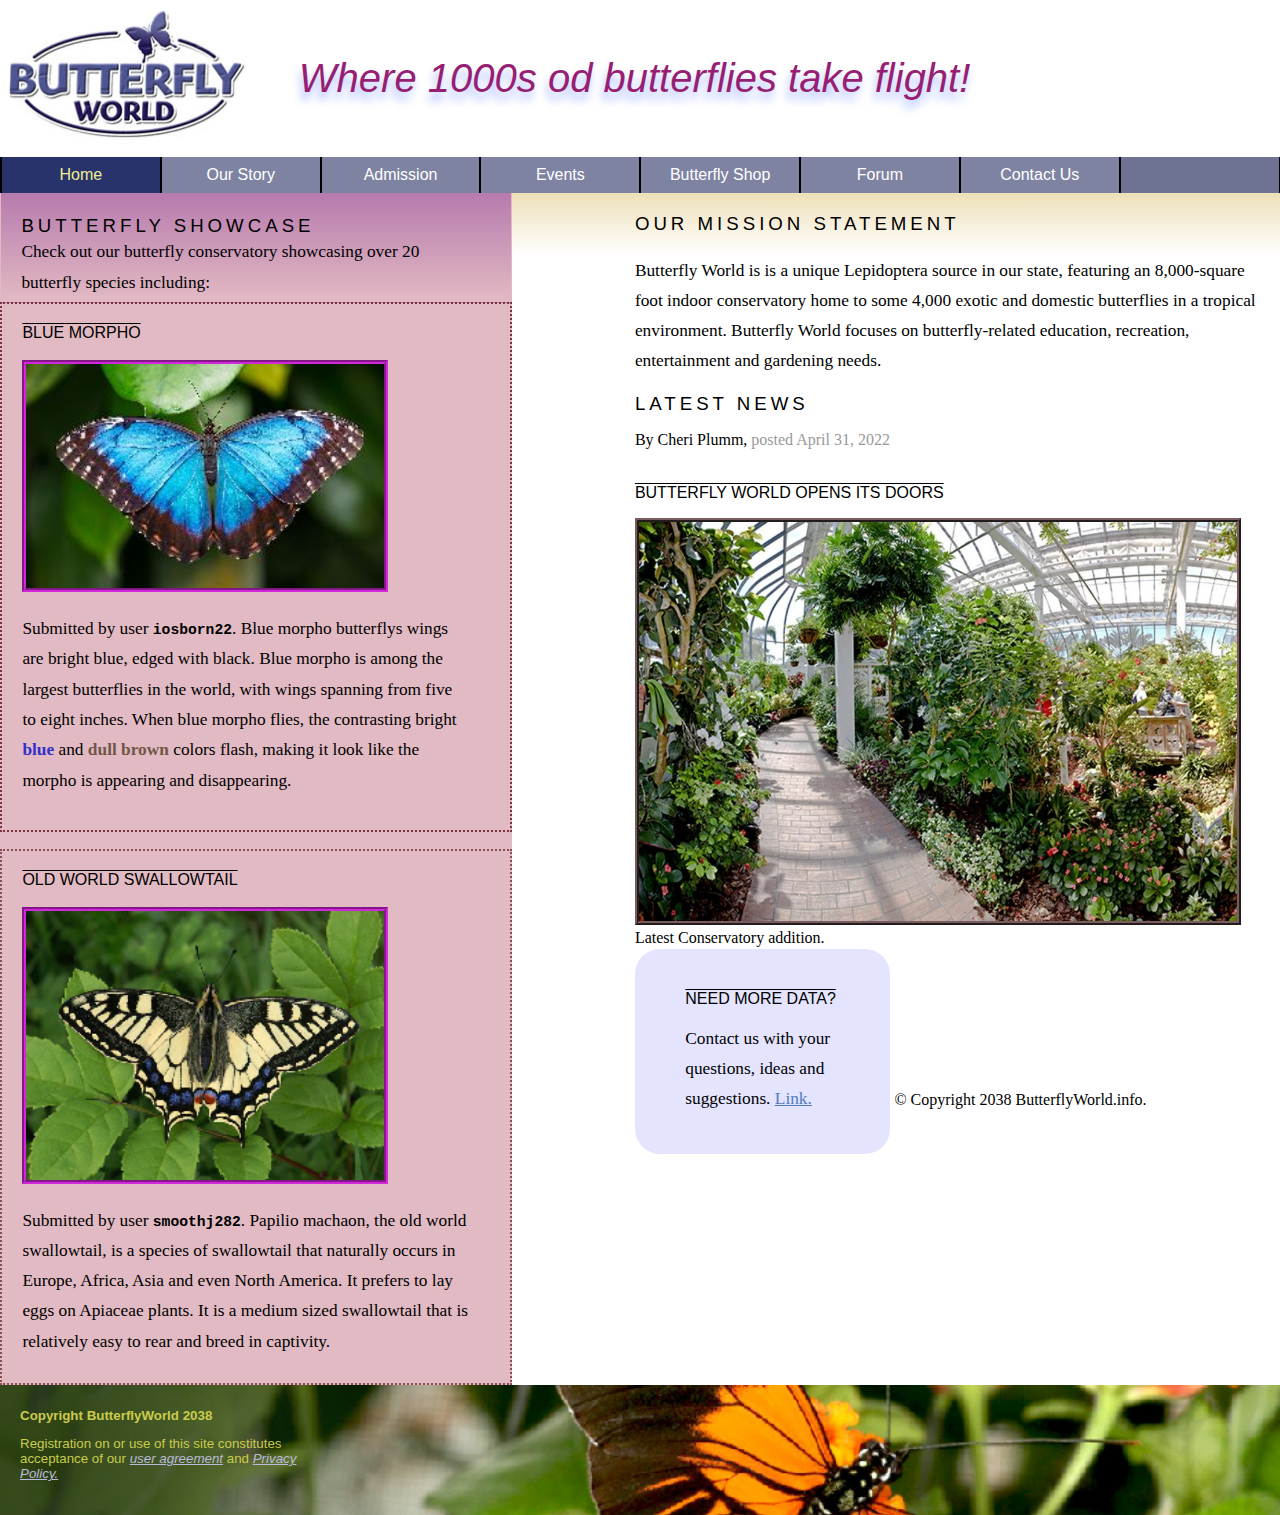
<file: index.html>
<!DOCTYPE html>
<html>
<head>
	<!--       	Name: Anthony Eldred
 	Course:	  235.01
 	Homework:	  #1
 	Git-Hub:	  https://github.com/khroneski/CSC235_HW1
  -->
<link rel='stylesheet' href='bw_styles.css'>
<title>Butterfly World</title>
</head>
<body>
<!-- Body Table (1/6) -->
<table class='body'>
	<!-- Body Row 1/4 -->
	<tr>
		<td class= 'h1'>
		<!-- Header Table (2/6) -->
		<table class='header'> 
			<!-- Header Row -->
			<tr>
				<td class='h1'>
					<img src="images/BWlogo.jpg" width = '98%'>
				</td>
				<td class='h2'> Where 1000s od butterflies take flight!
				</td>
			</tr>
		</table> <!--End Table 1/6-->
		</td>
	</tr>
	
	<!-- Row 2/4 -->
	<tr>
		<td class='body1'>
		<table class='buttons'> <!-- Table 3/6-->
			<tr> <!--Row 1/1-->
				<td class='button1'> Home </td>
		        <td class='button2'> Our Story </td>
		        <td class='button2'> Admission </td>
				<td class='button2'> Events </td>
            	<td class='button2'> Butterfly Shop </td>
            	<td class='button2'> Forum </td>
            	<td class='button2'> Contact Us </td>
            	<td class='button3'> </td>
			</tr>
		</table> <!--End Table 3/6-->
		</td>
	</tr> <!--Row 2/4-->
	<tr> <!--Row 3/4-->
		<td class='body1'>
		<table class='body'> <!-- Table 4/6 -->
			<tr> <!--Row 1/1-->
				<td class='body_left_0'>
				<table class ='body_left'> <!-- Table 5/6-->
					<tr> <!--Row 1/3-->
						<td class='body_left_1'>
							<span class='upper'>Butterfly Showcase</span>
							<br>
							<p class='dbl_space'>Check out our butterfly conservatory showcasing over 20 butterfly species including:
						</td>
					</tr> <!--End Row 1/3-->		
					<tr> <!--Row 2/3-->
						<td class='body_left_2'>
							<span class='upper_over'>Blue Morpho</span>
							<br>
							<br>
							<img src="images/blueMorpho.jpg" class='body_left_img_border'>
							<br>
							<br>
							<p class='dbl_space'>Submitted by user <span class='bold_terminal'>iosborn22</span>. Blue morpho butterflys
							wings are bright blue, edged with black. Blue morpho is
							among the largest butterflies in the world, with wings
							spanning from five to eight inches. When blue morpho
							flies, the contrasting bright <span class='blue'>blue</span> and <span class='brown'>dull brown</span> colors
							flash, making it look like the morpho is appearing and
							disappearing.
							</p>
						</td>
					</tr> <!--End Row 2/3-->
					<tr>
						<td class='body_left_pad'>
						</td>
					</tr>
					<tr> <!--Row 3/3-->
						<td class='body_left_3'>
							<span class='upper_over'>Old World Swallowtail</span>
							<br>
							<br>
							<img src="images/OWSwallowtail.jpg" class='body_left_img_border'>
							<br>
							<br>
							<p class='dbl_space'>Submitted by user <span class='bold_terminal'>smoothj282</span>. Papilio machaon, the
							old world swallowtail, is a species of swallowtail that
							naturally occurs in Europe, Africa, Asia and even North
							America. It prefers to lay eggs on Apiaceae plants. It is a
							medium sized swallowtail that is relatively easy to rear
							and breed in captivity.
							</p>
						</td>
					</tr> <!--End Row 3/3-->
				</table> <!--End Table5/6-->
				</td>
				<td class='body_right_0'>
				<table class ='body'> <!-- Table 6/6-->
					<tr> <!--Row 1/3-->
						<td class='body_right_1'>
							<span class='upper'>
							Our Mission Statement
							</span>
						</td>
					</tr> <!--End Row 1/3-->
					<tr> <!--Row 2/3-->
						<td class='body_right_2'>
							<p class='dbl_space'>
							Butterfly World is is a unique Lepidoptera source in our state, featuring an
							8,000-square foot indoor conservatory home to some 4,000 exotic and
							domestic butterflies in a tropical environment. Butterfly World focuses on
							butterfly-related education, recreation, entertainment and gardening
							needs.
							</p>
							<p>
							<span class='upper'>
							Latest News
							</span>
							</p>
							<p>
								<span class='post'>By Cheri Plumm, </span><span class = 'date'>posted April 31, 2022</span>
							</p>
							<hr style="height:1px; visibility:hidden;" />
							<p>
								<span class='upper_over'>Butterfly World Opens its doors</span>
							</p>
							<img src='images/conserve.jpg' class='body_right_img_border'><br>
							Latest Conservatory addition.
						</td>
					</tr> <!--End Row 2/3-->
					<tr> <!--Row 3/3-->
						<td class='body_right_3'>
							<div class='box'>
							<p class='upper_over_center'>Need more data?</p>
							<p class='dbl_space'>Contact us with your questions, ideas and suggestions. <span class='link'>Link.</span></p>
							</div>
							&#169; Copyright 2038 ButterflyWorld.info.
						</td>
					</tr> <!--End Row 3/3-->
				</table> <!--End Table 6/6-->
				</td>
			</tr> <!--End Row 1/1-->
		</table> <!--End Table 4/6 -->
		</td>
	</tr> <!--End Row 3/4-->
	<tr> <!--Row 4/4-->
		<td class='footer_bg'>
			<p class= 'footer_bold'> Copyright ButterflyWorld 2038</p>
			<p class= 'footer'> Registration on or use of this site constitutes<br>
			acceptance of our <span class= 'footer_link'>user agreement</span> and <span class= 'footer_link'>Privacy<br>
			Policy.</span>
			</p>
		</td>
    </tr> <!--End Row 4/4-->
</table>
</body>

</html>
</file>
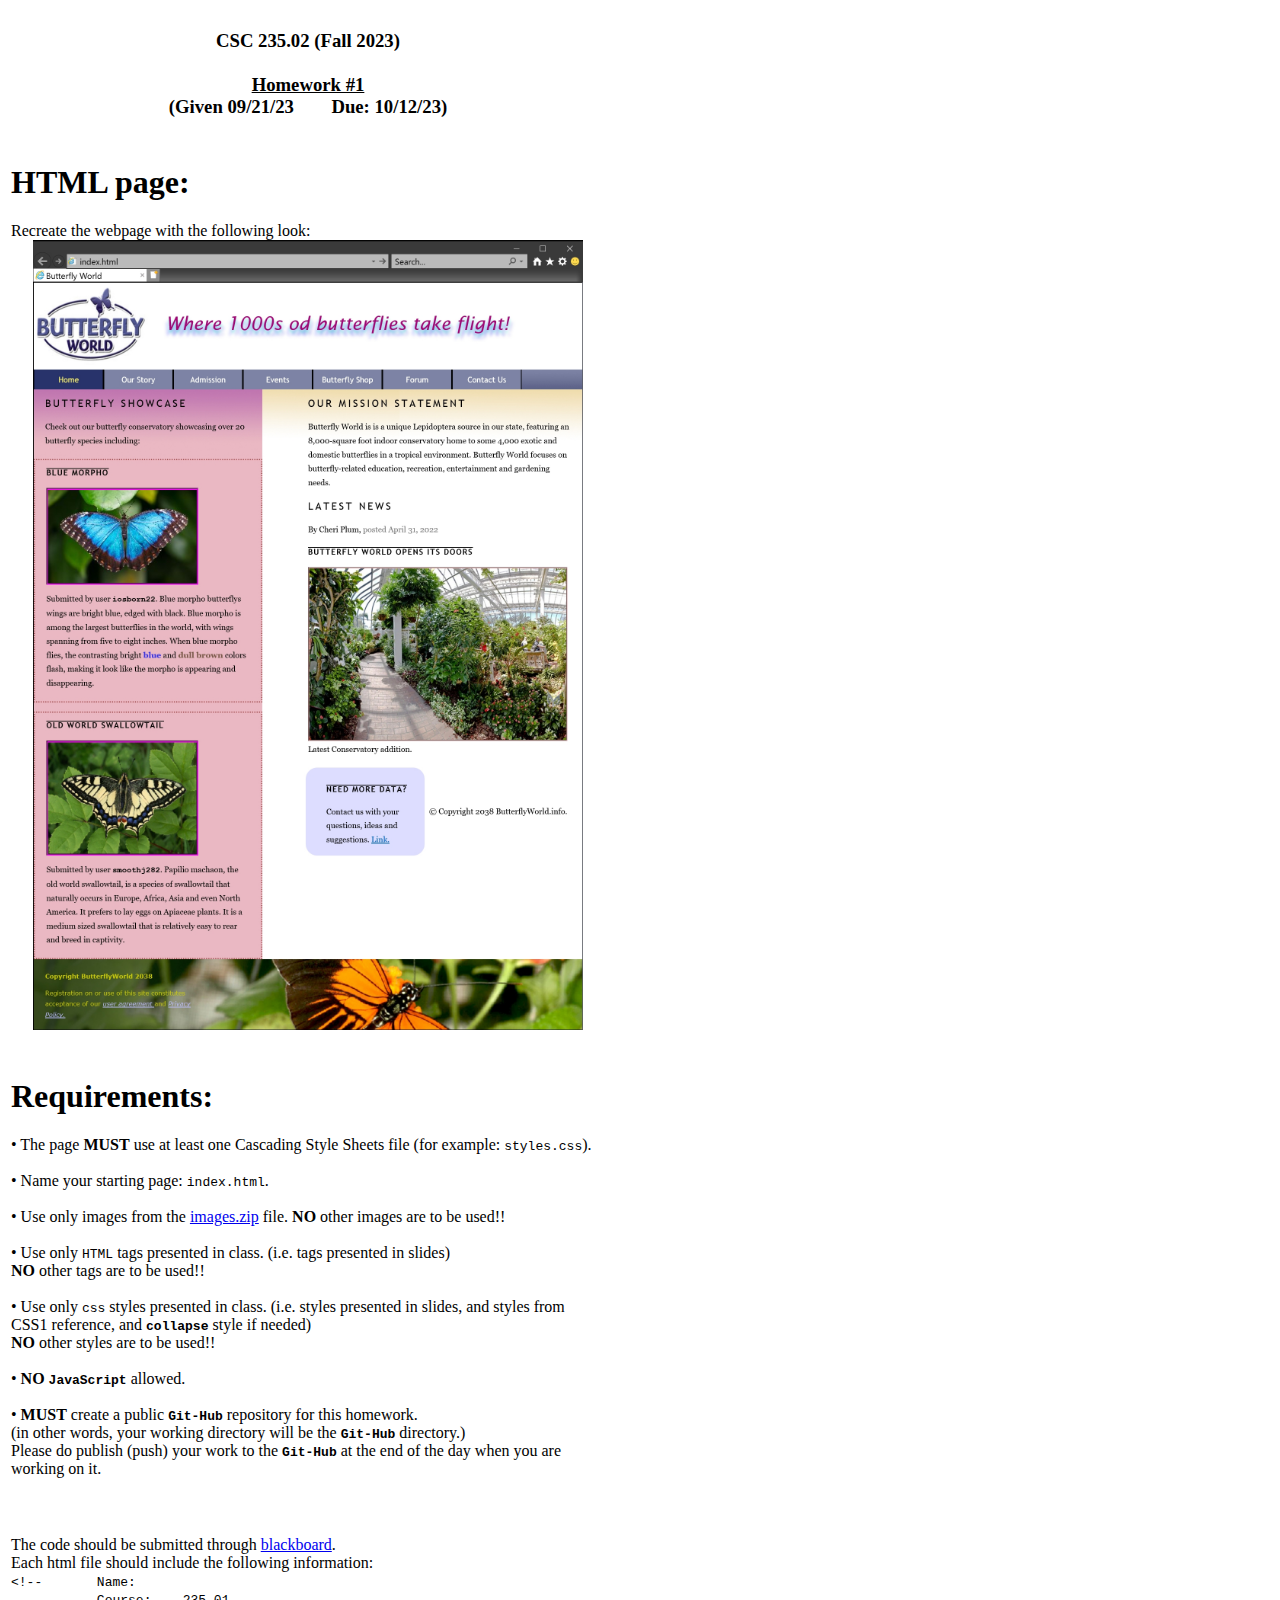
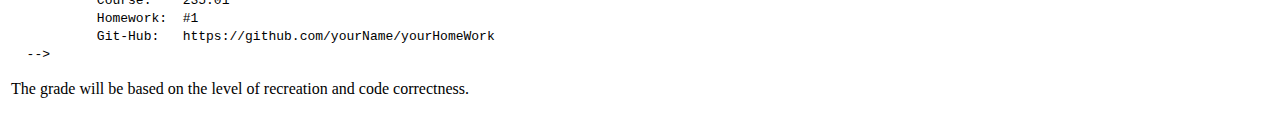
<file: HW1/HW1.html>
<!DOCTYPE html>
<HTML>
<HEAD>
<title>Assignment #1</title>
<META NAME="keywords" CONTENT="Assignment #1">
</HEAD>

<body style="background:#ffffff;color:#000000;a:link:#000000;a:visited#000000">

<table border=0 style="width:600px">
<tr><td style="text-align:center">

<h3>
<b>CSC 235.02 (Fall 2023)</b><br>
<br>
<u>Homework #1</u><br>
(Given 09/21/23 &nbsp;&nbsp;&nbsp;&nbsp;&nbsp;&nbsp; Due: 10/12/23)<br>
</h3>
</td><tr>
<tr><td>
<h1>
HTML page:<br>
</h1>
Recreate the webpage with the following look:<br>
<div style="text-align:center">
<a href="pix/01.jpg"><img width=550 src="pix/01.jpg"></a><br>
</div>
</td>
</tr>
<tr>
<td>
<br>
<h1>Requirements:</h1>
&bull; The page <b>MUST</b>  use at 
least one Cascading Style Sheets file (for example: <tt>styles.css</tt>).<br>
<br>
&bull;  Name your starting page: <tt>index.html</tt>. <br>
<br>
&bull; Use only images from the <a href="pix/images.zip">images.zip</a> file.
<b>NO</b> other images are to be used!!<br>
<br>
&bull; Use only <tt>HTML</tt> tags presented in class. (i.e. tags presented in slides)<br>
<b>NO</b> other tags are to be used!!<br>
<br>
&bull; Use only <tt>css</tt> styles presented in class.
	(i.e. styles presented in slides, and styles from CSS1 reference, and <b><tt>collapse</tt></b> style if needed)<br>
<b>NO</b> other styles are to be used!!<br>

<br>
&bull; <b>NO</b> <tt><b>JavaScript</b></tt> allowed.<br>
<br>
&bull; <b>MUST</b> create a public <tt><b>Git-Hub</b></tt> repository for this homework.<br>
(in other words, your working directory will be the <tt><b>Git-Hub</b></tt> directory.)<br>
Please do publish (push) your work to the <tt><b>Git-Hub</b></tt>  at the end of the day when you are working on it.
<br>



</td></tr>

<tr>
<td>
<br><br><br>

The code should be submitted through <a href="http://southernct.blackboard.com">blackboard</a>.<br>
Each html file should include the following information:<br>
<table border=0 cellspacing=0 cellpadding=0>
<tr>
<td align=left> <tt>&lt;!-- &nbsp;&nbsp;&nbsp;&nbsp;&nbsp;&nbsp; </tt></td>
<td align=left> <tt> Name:</tt></td>
<td align=left> <tt> &nbsp; </tt></td>
</tr>
<tr>
<td align=left> <tt> &nbsp; </tt></td>
<td align=left> <tt> Course: </tt></td>
<td align=left> <tt> &nbsp;&nbsp;235.01 </tt></td>
</tr>
<tr>
<td align=left>  <tt> &nbsp; </tt> </td>
<td align=left> <tt> Homework: </tt></td>
<td align=left> <tt> &nbsp;&nbsp;#1 </tt></td>
</tr>
<tr>
<td align=left>  <tt> &nbsp; </tt> </td>
<td align=left> <tt> Git-Hub:  </tt></td>
<td align=left> <tt> &nbsp;&nbsp;https://github.com/yourName/yourHomeWork </tt></td>
</tr>
<tr>
<td align=left> <tt> &nbsp;&nbsp;--&gt; </tt></td>
<td align=left> <tt> &nbsp;</tt> </td>
<td align=left> <tt> &nbsp;</tt> </td>
</tr>
</table>
<br>
The grade will be based on the level of recreation and code correctness.
<br>
<br>
</td>
</tr>

</table>
</body>
</html>
</file>
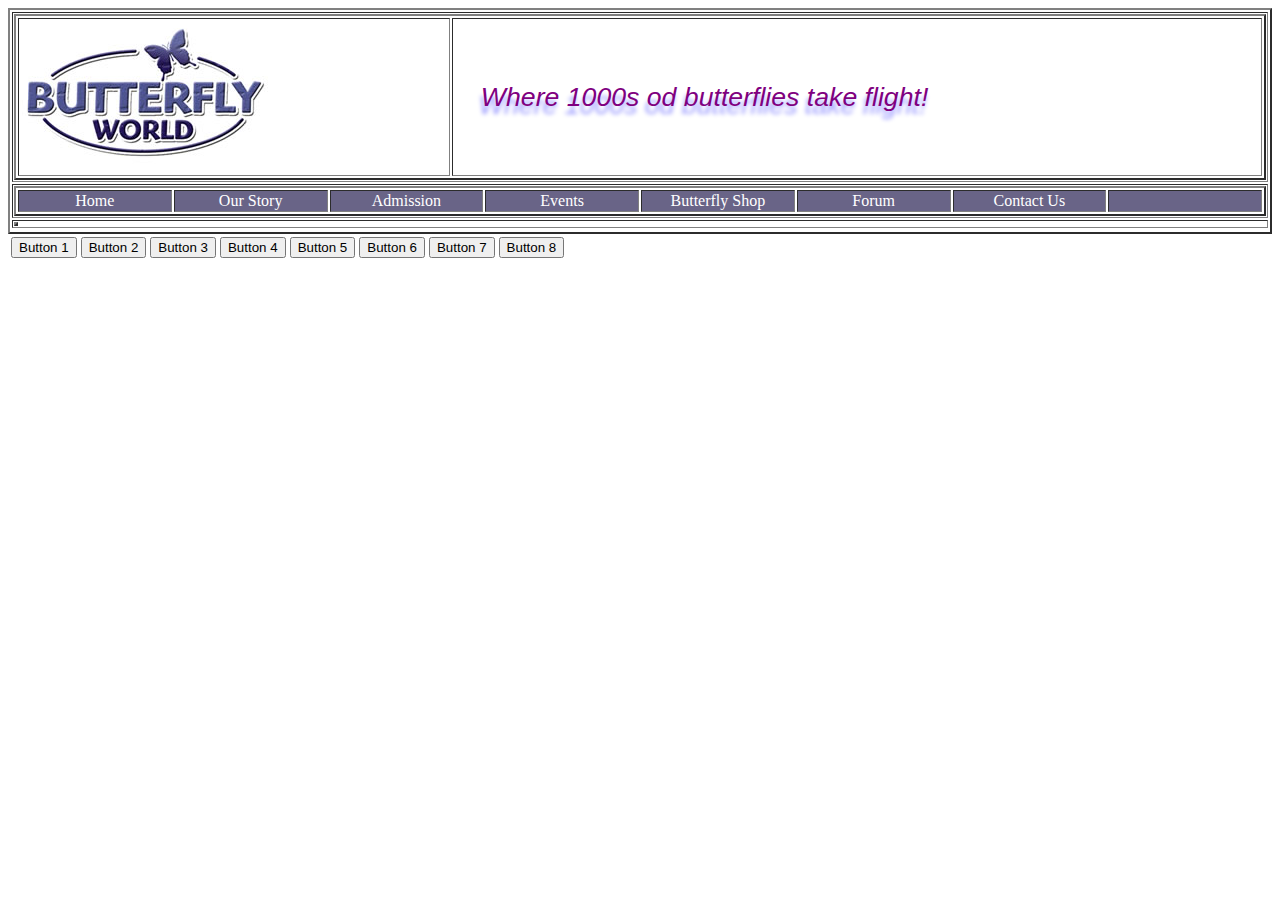
<file: HW1/index_in_class.html>
<!DOCTYPE html>
<html>
<head>
	<style type='text/css'>
	<!--

		table.a {
			width:100%;
			}
		image.b {width: 10px;
			}
		td.c {
			color: purple;
			font-family: sans-serif;
			font-style: italic;
			font-size: 20pt;
			padding-left: 2ex;
			text-shadow: -2px 8px 4px rgba(0, 0, 255, 0.4);
			}
		td.d {
			width: 12.5%;
			text-align: center;
			background-color: #696487;
			color: white;
			}
		td.e {
			width: 12.5%;
			text-align: center;
			background-color: #696487;
			color: yellow;
			}
		tr.f {
		}
-->
</style>
	<title></title>
</head>

<body>
	<table class='a' border='2'>
		<tr>
			<td>
				<table class='a' border='2'>
					<tr>
						<td><img class='b' src="images/BWlogo.jpg"> </td>
						<td class='c'> Where 1000s od butterflies take flight!</td>
					</tr>
				</table>		
			</td>
		</tr>
		<tr>
			<td>
				<table class='a' border='2'>
					<tr>
						<td class='d'><span color=yellow> Home </span></td>
		            	<td class='d'>Our Story</td>
		            	<td class='d'>Admission</td>
						<td class='d'>Events</td>
            			<td class='d'>Butterfly Shop</td>
            			<td class='d'>Forum</td>
            			<td class='d'>Contact Us</td>
            			<td class='d'> </td>
					</tr>
				</table>
			</td>
		</tr>
		<tr>
			<td>
				<table border ='2'>
					
				</table>
			</td>
		</tr>
		<tr>
			    <table>
        <tr>
            <td><button class="button">Button 1</button></td>
            <td><button class="button">Button 2</button></td>
            <td><button class="button">Button 3</button></td>
            <td><button class="button">Button 4</button></td>
            <td><button class="button">Button 5</button></td>
            <td><button class="button">Button 6</button></td>
            <td><button class="button">Button 7</button></td>
            <td><button class="button">Button 8</button></td>
        </tr>
		</tr>
	</table>

</body>

</html>
</file>
<file: bw_styles.css>
body {
	min-height: 100%;
	margin: 0;
}

table.body {
	border-collapse: collapse;
	padding: 0;
	width:100%;
	height: 100%;
}

td.body1 {
	border-bottom: 0;
	padding: 0;
}

table.header {
	border-collapse: collapse;
	width:100%;
	height:100%;
	padding: 0;
}

table.buttons {
	border-collapse: collapse;
	width:100%;
	height: 100%;
	margin: 0px;
}

td.h1 {
	width: 20%;
	border: 0;
}

td.h2 {
	width: 80%;
	border: 0;
	color: #971f73;
	font-family: "Lucida Grande Italic", Arial, sans-serif;
	font-style: italic;
	font-size: 30pt;
	padding-left: 2ex;
	text-shadow: -2px 8px 8px rgba(160, 180, 255, 0.9);
}

td.button1 {
	width: 12.5%;
	height: 20px;
	font-family: sans-serif;
	text-align: center;
	background-color: #28336C;
	color: #F1ED92;
	padding: 8px;
	border-left: 2px solid black;
	border-right: 2px solid black;
	border-bottom: 0;
}

td.button2 {
	width: 12.5%;
	font-family: sans-serif;
	text-align: center;
	background-color: #7e83a2;
	color: white;
	padding: 8px;
	border-left: 2px solid black;
	border-right: 2px solid black;
	border-bottom: 0;
}

td.button3 {
	width: 12.5%;
	padding: 8px;
	border-left: 1px solid black;
	border-right: 1px solid black;
	border-bottom: 0;
	background-color: #6e7394;
}

table.body_left {
	border-collapse: collapse;
	background-color: #E2BAC3;
	width:100%;
	height: 100%;
	padding: 0
}

td.body_left_0 {
	width: 40%;
	border-bottom: 0;
	padding: 0
}

td.body_left_1 {
	padding-top: 4%;
	padding-left: 4%;
	padding-right: 6%;
	background: linear-gradient(to bottom, #b77bae, #e2bac3);
}
td.body_left_2 {
	border: 2px dotted #78333b;
	padding-left: 4%;
	padding-right: 8%;
	background-color: #e2bac3;
	padding-top: 4%;
	padding-bottom: 10px;
	vertical-align: top;
}

td.body_left_pad {
	height: 15px;
}

td.body_left_3 {
	border: 2px dotted #8a4d50;
	padding-left: 4%;
	padding-right: 8%;
	background-color: #e2bac3;
	padding-top: 4%;
	vertical-align: top;
}

img.body_left_img_border {
	border: 4px groove #D327DC;
	width: 80%;
}

td.body_right_0 {
	width: 60%;
	border-bottom: 0;
	padding: 0
}

tr.body_right_top {
	height: 10%;
}

td.body_right_1 {
	height: 60px;
	padding-left: 16%;
	padding-right: 2%;
	background: linear-gradient(to bottom, #eedfb7, #fff);
}

td.body_right_2 {
	vertical-align: top;
	padding-left: 16%;
	padding-right: 2%;
	background-color: #fff;
}

td.body_right_3 {
	padding-left: 16%;
	padding-right: 2%;
	padding-bottom: 30%;
	vertical-align: middle;
	background-color: #fff;
}

img.body_right_img_border {
	border: 4px ridge #795C5D;
	width: 95%;
}

span.upper {
	font-family: 'Helvetica';
	letter-spacing: 4px;
	text-transform: uppercase;
	font-size: 14pt;
	font-weight: 500;
}

span.upper_over {
	font-family: 'Helvetica';
	text-transform: uppercase;
	text-decoration: overline;
	font-weight: 500;
	font-size: 12pt;
}

p.upper_over_center {
	font-family: 'Helvetica';
	text-transform: uppercase;
	text-decoration: overline;
	font-weight: 500;
	text-align: 'ceneter';
	font-size: 12pt;
}

span.bold_terminal {
	display: inline;
	font-family: "Courier New", Courier, monospace;
	font-weight: bold;
	font-size: 11pt;
}

p.dbl_space {
	line-height: 1.75;
	display: inline;
	text-align: left;
	font-size: 13pt;
}

span.blue {
	font-weight: 800;
	color: #3530CB;
}

span.brown {
	font-weight: 800;
	color: #715748;
}

span.post {
	font-family: 'Times New Roman', Times, serif;
}

span.date {
	font-family: 'Times New Roman', Times, serif;
	color: #999
}

div.box {
	display: inline-block;
	width: 180px;
	height: 130px;
	margin: auto;
	background-color: #DDFC;
	border-radius: 25px;
	padding-top: 4%;
	padding-left: 8%;
	padding-right: 4%;
	padding-bottom: 8%;
}

span.link {
	text-decoration: underline;
	color: #517bbf;
}

td.footer_bg {
	background-image: url('images/footer.jpg');
	background-size: cover;
	background-repeat: no-repeat;
	padding-top: 10px;
	padding-left: 20px;
	padding-bottom: 20px;
	border: 0;
}

p.footer_bold {
	font-family: sans-serif;
	color: #C9CC4B;
	font-weight: bold;
	font-size: 10pt;
}

p.footer {
	font-family: sans-serif;
	color: #C9CC4B;
	font-size: 10pt;
}

span.footer_link {
	color: #BABBDA;
	font-family: sans-serif;
	text-decoration: underline;
	font-style: italic;
}
</file>
